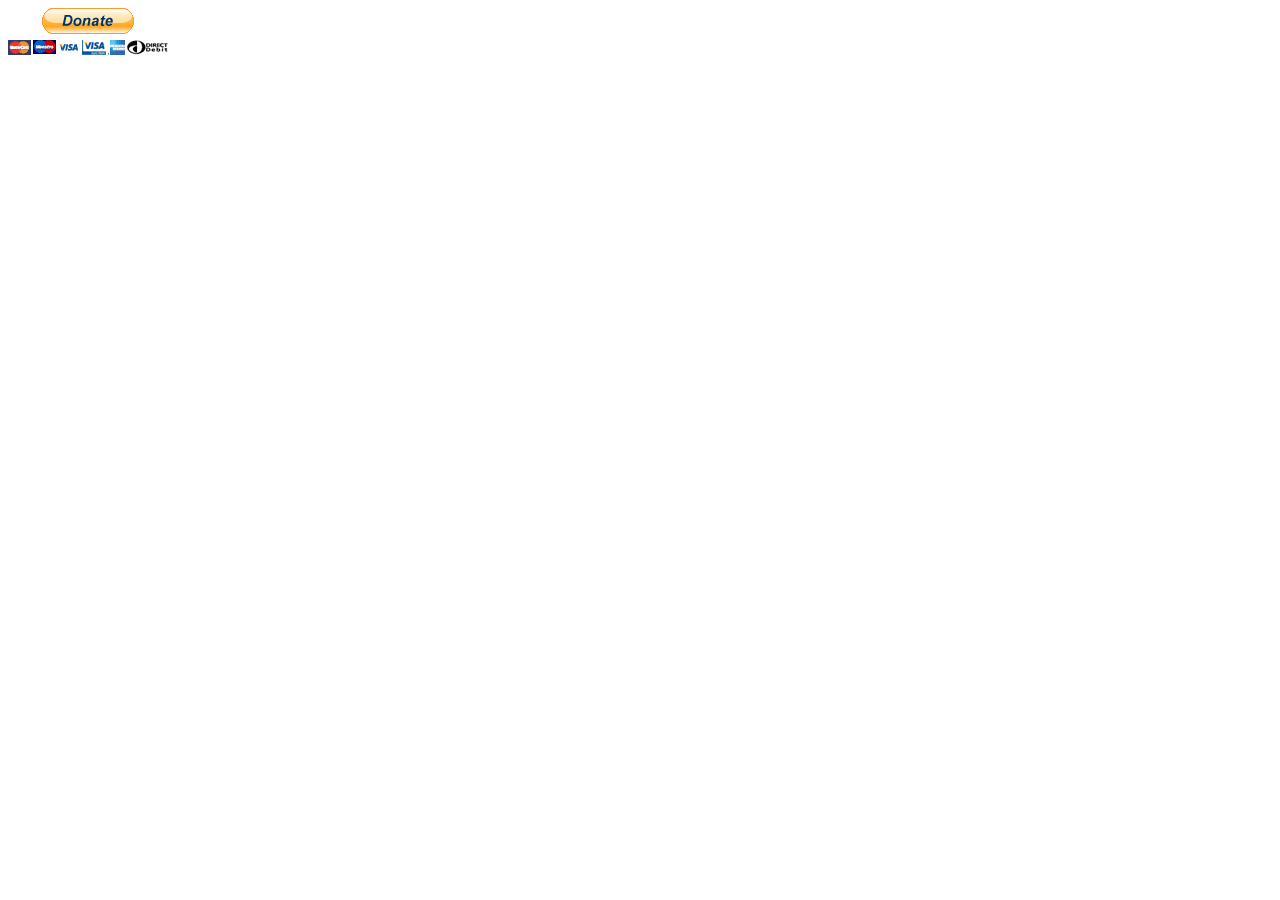
<file: index_files/c76a44_24e470c6bc13fda11862f99bd60ce07c(1).htm>
<!-- saved from url=(0086)http://jimjam03.wix.com.usrfiles.com/html/c76a44_24e470c6bc13fda11862f99bd60ce07c.html -->
<html><head><meta http-equiv="Content-Type" content="text/html; charset=UTF-8"></head><body style=""><form action="https://www.paypal.com/cgi-bin/webscr" method="post" target="_top">
<input type="hidden" name="cmd" value="_donations">
<input type="hidden" name="business" value="RV3XTVW4UKCKY">
<input type="hidden" name="lc" value="GB">
<input type="hidden" name="item_name" value="ProfDeCube">
<input type="hidden" name="currency_code" value="GBP">
<input type="hidden" name="bn" value="PP-DonationsBF:btn_donateCC_LG.gif:NonHosted">
<input type="image" src="btn_donateCC_LG.gif" border="0" name="submit" alt="PayPal – The safer, easier way to pay online.">
<img alt="" border="0" src="pixel.gif" width="1" height="1">
</form>
</body></html>
</file>
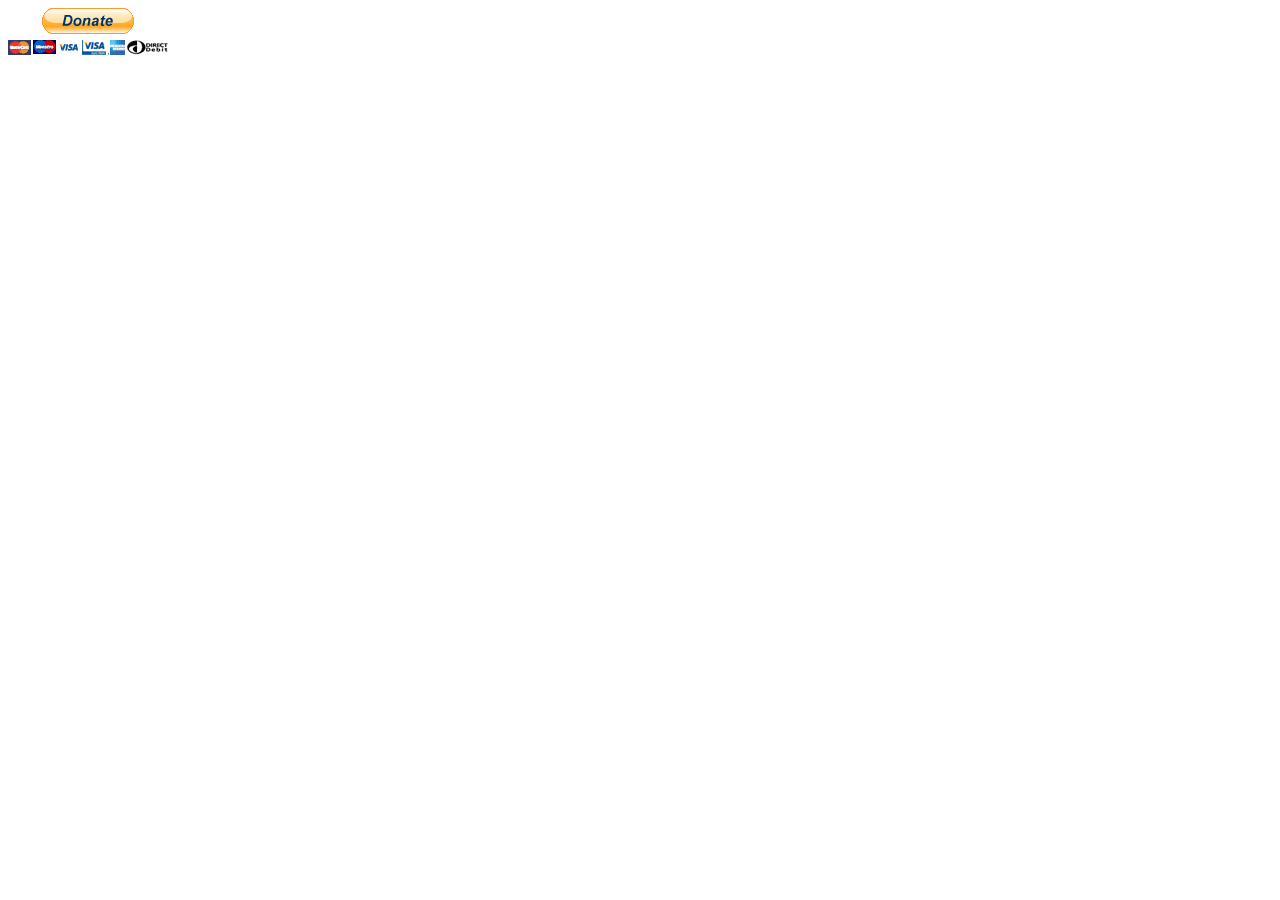
<file: index_files/c76a44_24e470c6bc13fda11862f99bd60ce07c.htm>
<!-- saved from url=(0121)file:///D:/Users/Quin/Documents/GitHub/SuitorQ.github.io/ProfDeCube.com_files/c76a44_24e470c6bc13fda11862f99bd60ce07c.htm -->
<html><head><meta http-equiv="Content-Type" content="text/html; charset=UTF-8"><style type="text/css"></style></head><body style=""><form action="https://www.paypal.com/cgi-bin/webscr" method="post" target="_top">
<input type="hidden" name="cmd" value="_donations">
<input type="hidden" name="business" value="RV3XTVW4UKCKY">
<input type="hidden" name="lc" value="GB">
<input type="hidden" name="item_name" value="ProfDeCube">
<input type="hidden" name="currency_code" value="GBP">
<input type="hidden" name="bn" value="PP-DonationsBF:btn_donateCC_LG.gif:NonHosted">
<input type="image" src="btn_donateCC_LG(1).gif" border="0" name="submit" alt="PayPal – The safer, easier way to pay online.">
<img alt="" border="0" src="pixel(1).gif" width="1" height="1">
</form>
</body></html>
</file>
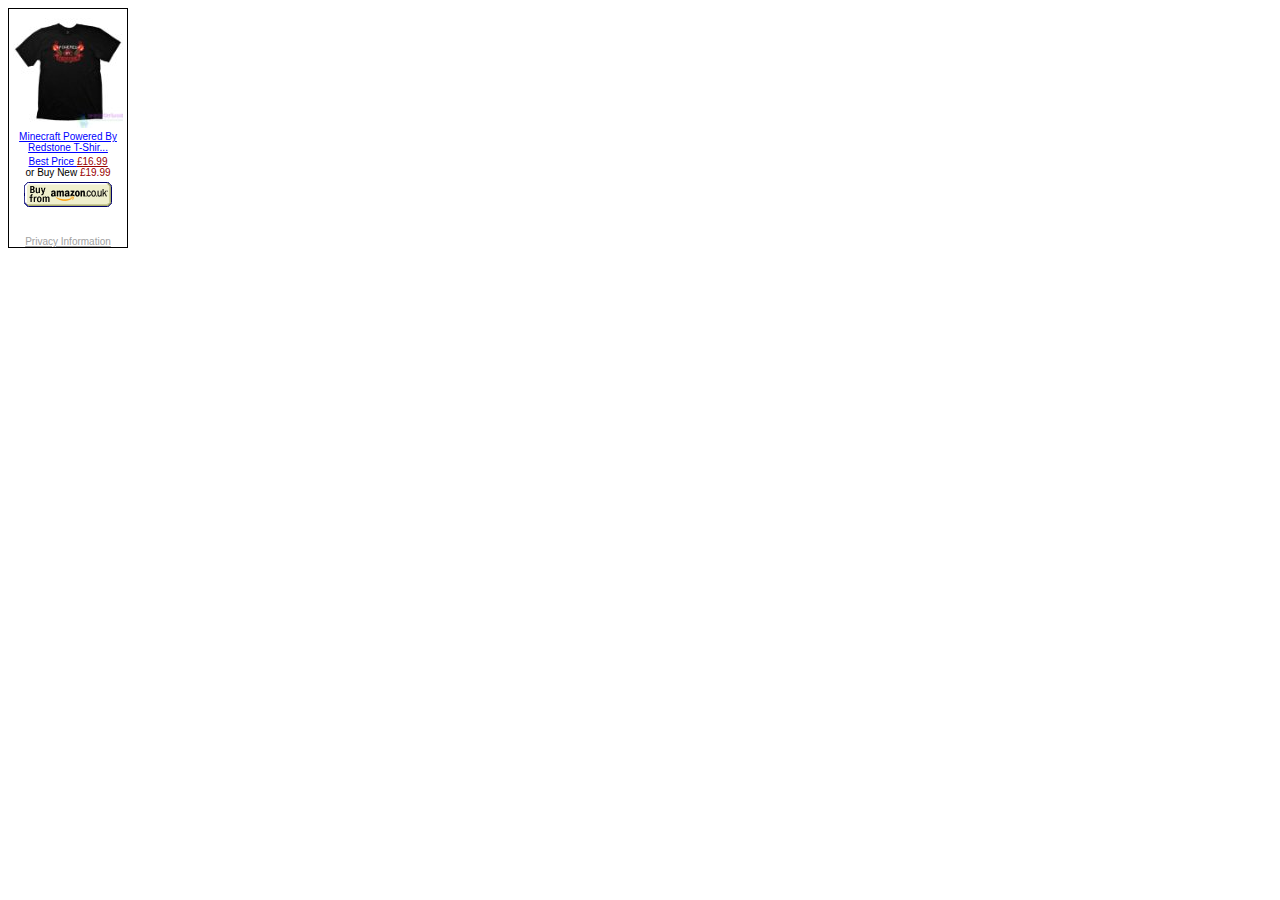
<file: index_files/c76a44_282ed77931b94c18315ba43640740d1d(1).htm>
<!-- saved from url=(0086)http://jimjam03.wix.com.usrfiles.com/html/c76a44_282ed77931b94c18315ba43640740d1d.html -->
<html><head><meta http-equiv="Content-Type" content="text/html; charset=UTF-8"></head><body style=""><iframe src="cm.htm" style="width:120px;height:240px;" scrolling="no" marginwidth="0" marginheight="0" frameborder="0"></iframe>
</body></html>
</file>
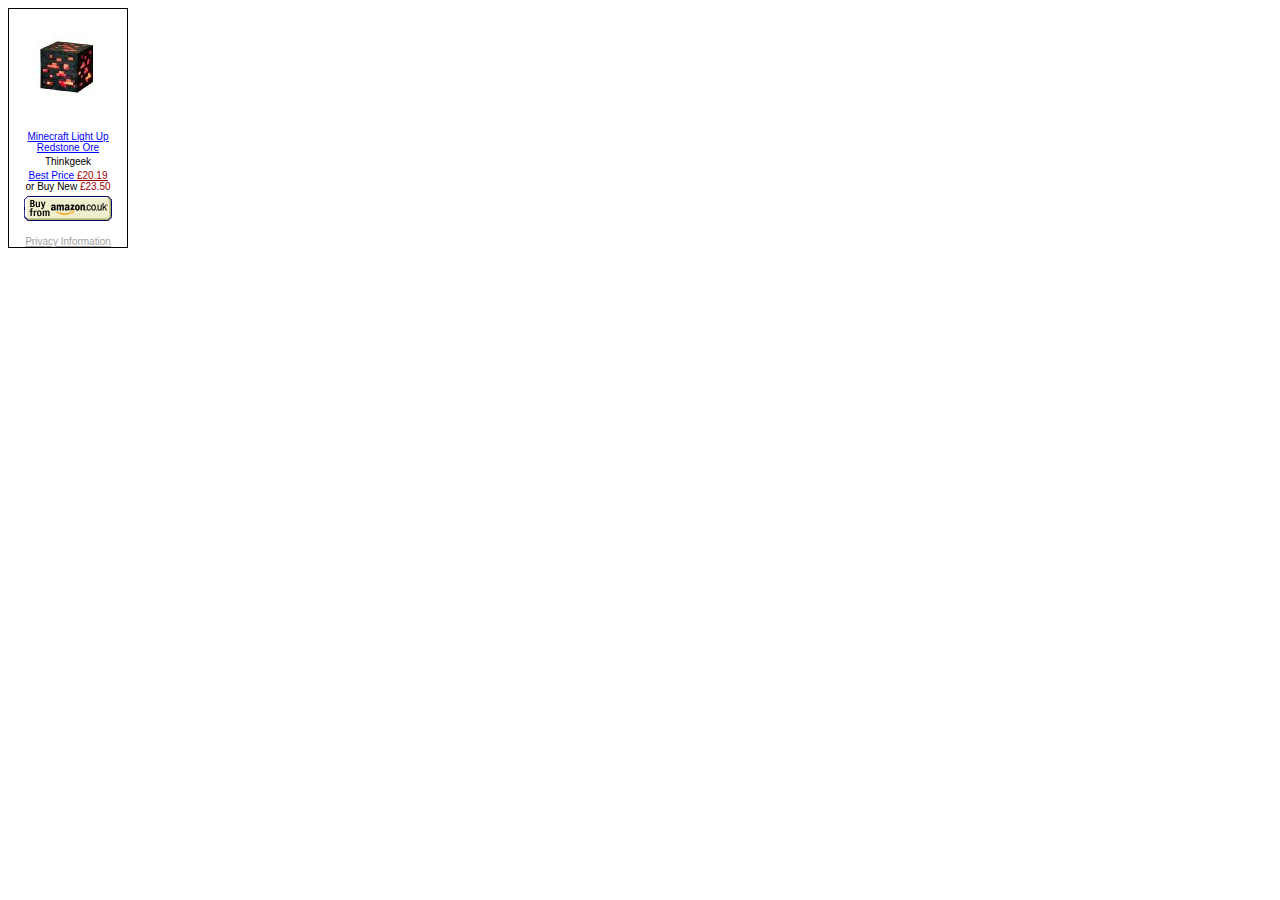
<file: index_files/c76a44_a1b131a16c738b9f58154fb8beaf9ddf(1).htm>
<!-- saved from url=(0086)http://jimjam03.wix.com.usrfiles.com/html/c76a44_a1b131a16c738b9f58154fb8beaf9ddf.html -->
<html><head><meta http-equiv="Content-Type" content="text/html; charset=UTF-8"></head><body style=""><iframe src="cm(1).htm" style="width:120px;height:240px;" scrolling="no" marginwidth="0" marginheight="0" frameborder="0"></iframe>
</body></html>
</file>
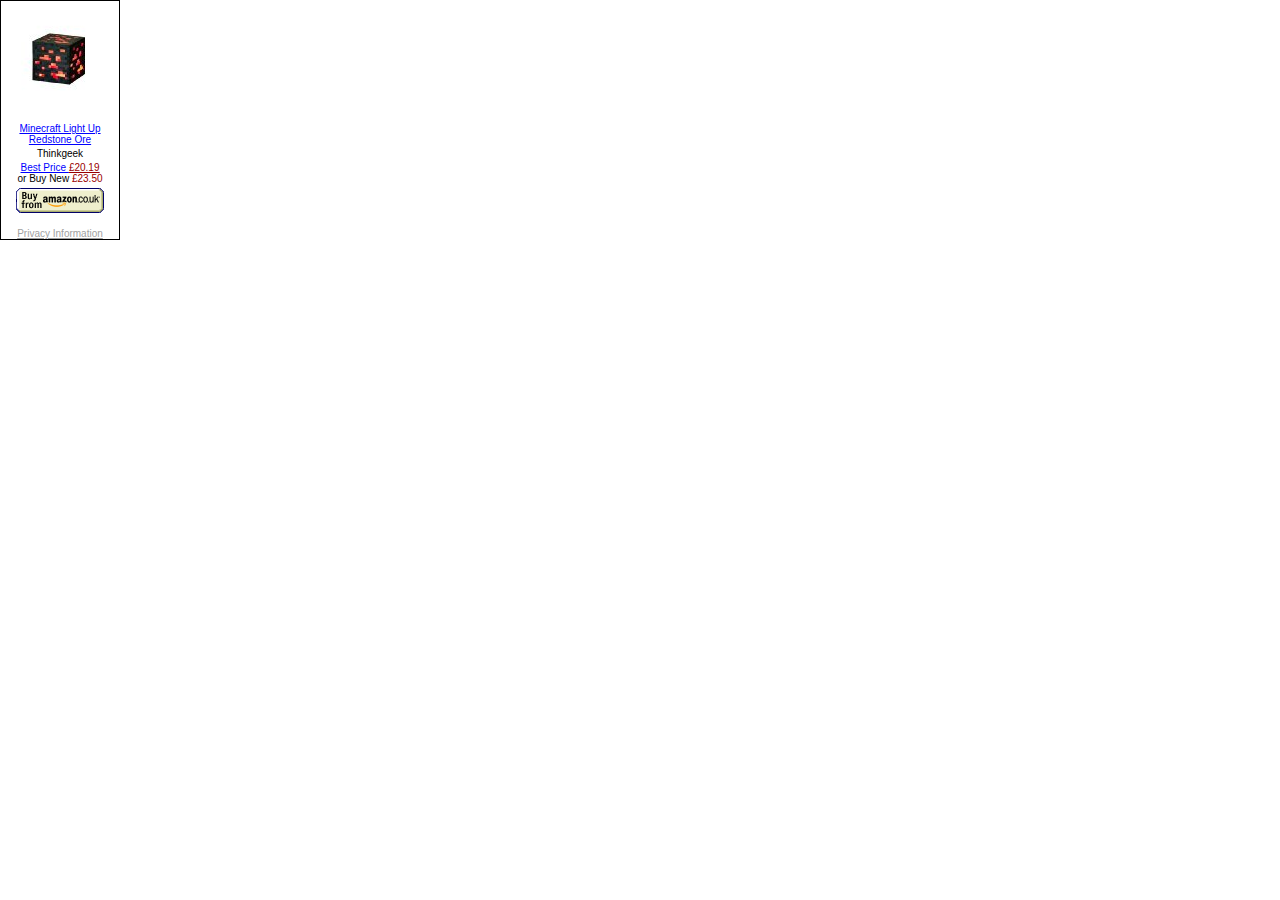
<file: index_files/cm(1).htm>
<!DOCTYPE html PUBLIC "-//W3C//DTD XHTML 1.0 Transitional//EN" "http://www.w3.org/TR/xhtml1/DTD/xhtml1-transitional.dtd">
<!-- saved from url=(0176)http://rcm-eu.amazon-adsystem.com/e/cm?t=pro03f-21&o=2&p=8&l=as1&asins=B00B0FT1CW&ref=qf_sp_asin_til&fc1=000000&IS2=1&lt1=_blank&m=amazon&lc1=0000FF&bc1=000000&bg1=FFFFFF&f=ifr -->
<html><head><meta http-equiv="Content-Type" content="text/html; charset=ISO-8859-1">  <style type="text/css"> body {     margin:0px;     padding:0px; } a, a:visited {     color:#0000FF; } a img {     border:none; } div#content {     background-color:#FFFFFF;     color:#000000;     border:1px solid #000000;     margin:0px;     padding:0px;     width:118px;     height:238px;     text-align:center;     font-family:'Arial', sans-serif;     font-size:10px;     position:relative;     overflow:hidden; } div#image {     height:110px;     margin:2px 0px;     padding-top:7px; } p {     margin:3px 0px; } p#prices {     white-space:nowrap; } form {     margin:3px 0px; } p#privacy {     position:absolute;     margin:0px auto;     left:0px;     bottom:0px;     width:118px;     background-color:#FFFFFF; } p#privacy a, p#privacy a:visited {     color:#a1a1a1; } span.price {     color:#990000; } </style> </head> <body marginwidth="0" marginheight="0" style=""> <div id="content"> <div id="image"> <a href="http://www.amazon.co.uk/dp/B00B0FT1CW?tag=pro03f-21&camp=1406&creative=6394&linkCode=as1&creativeASIN=B00B0FT1CW&adid=154RE0Y0TDH1PWVQZB6V&&ref-refURL=http%3A%2F%2Fjimjam03.wix.com.usrfiles.com%2Fhtml%2Fc76a44_a1b131a16c738b9f58154fb8beaf9ddf.html" target="_blank"><img src="41xi+TpvtbL._SL110_.jpg"></a> </div> <p id="title"> <a href="http://www.amazon.co.uk/dp/B00B0FT1CW?tag=pro03f-21&camp=1406&creative=6394&linkCode=as1&creativeASIN=B00B0FT1CW&adid=154RE0Y0TDH1PWVQZB6V&&ref-refURL=http%3A%2F%2Fjimjam03.wix.com.usrfiles.com%2Fhtml%2Fc76a44_a1b131a16c738b9f58154fb8beaf9ddf.html" target="_blank">Minecraft Light Up Redstone Ore</a> </p> <p>Thinkgeek</p>  <p id="prices">   <a href="http://www.amazon.co.uk/gp/offer-listing/B00B0FT1CW?tag=pro03f-21&camp=1406&creative=6394&linkCode=am1&creativeASIN=B00B0FT1CW&adid=154RE0Y0TDH1PWVQZB6V&&ref-refURL=http%3A%2F%2Fjimjam03.wix.com.usrfiles.com%2Fhtml%2Fc76a44_a1b131a16c738b9f58154fb8beaf9ddf.html" target="_blank">Best Price <span class="price" style="text-decoration:underline;">�20.19</span></a> <br> or    Buy New <span class="price">�23.50</span> </p>   <form method="get" action="http://www.amazon.co.uk/gp/aws/cart/add.html" target="_blank">  <input type="hidden" name="SubscriptionId" value="D68HUNXKLHS4J"> <input type="hidden" name="AssociateTag" value="pro03f-21"> <input type="hidden" name="ASIN.1" value="B00B0FT1CW"> <input type="hidden" name="Quantity.1" value="1"> <input type="hidden" name="adid" value="154RE0Y0TDH1PWVQZB6V"> <input type="hidden" name="linkCode" value="as1"> <input type="hidden" name="OfferListingId.1" value="zqXs0tPLH6SJGbc%2BWy1VhR%2FHQi1U1Bf%2BUwEEdGlgn%2BHV6LOn7cqHNlTl%2F9N4DoVFLR7EsgqLSVQilq%2F%2Bt6zp4AahIQD1TjhMMaNBKyFcQB4BWlo2QTO8rO5J7k3o53QtMj0K8pqoUthoUlk6SSYbJTTxwd0bdoN1"> <input type="image" name="submit.add" value="Buy from Amazon.co.uk" alt="Buy from Amazon.co.uk" src="buy-from-tan.gif"> </form>   <p id="privacy"><a href="http://rcm-uk.amazon.co.uk/e/cm/privacy-policy.html?o=2" target="_blank">Privacy Information</a></p> </div> <script> function encodeStr(b) { return b && encodeURIComponent(b).replace(/&/g, "&amp;").replace(/"/g, "&quot;").replace(/</g, "&lt;").replace(/>/g, "&gt;"); } function replaceTagUrls(allLinks) { var refRefurl = new RegExp("^http://.*(amazon|endless|myhabit|amazonwireless|javari|smallparts)\.(com|ca|co\.jp|de|fr|co\.uk|cn|it|es)/.*tag=.*linkcode=", "i");      var pageUrl = (window.location != window.parent.location) ? document.referrer: document.location; for (var i=0; i < allLinks.length; i++) { var href = new String(allLinks[i].href); var results; var tag_match; var newUrl; if (results = href.match(refRefurl)) { newUrl = href + "&ref-refURL=" + encodeStr(pageUrl); href = newUrl; allLinks[i].href = href; } } } function replaceAllURLs() { var allAHrefLinks = document.getElementsByTagName('a'); var allAreaHrefLinks = document.getElementsByTagName('area'); replaceTagUrls(allAHrefLinks); replaceTagUrls(allAreaHrefLinks); } replaceAllURLs(); </script>  </body></html>
</file>
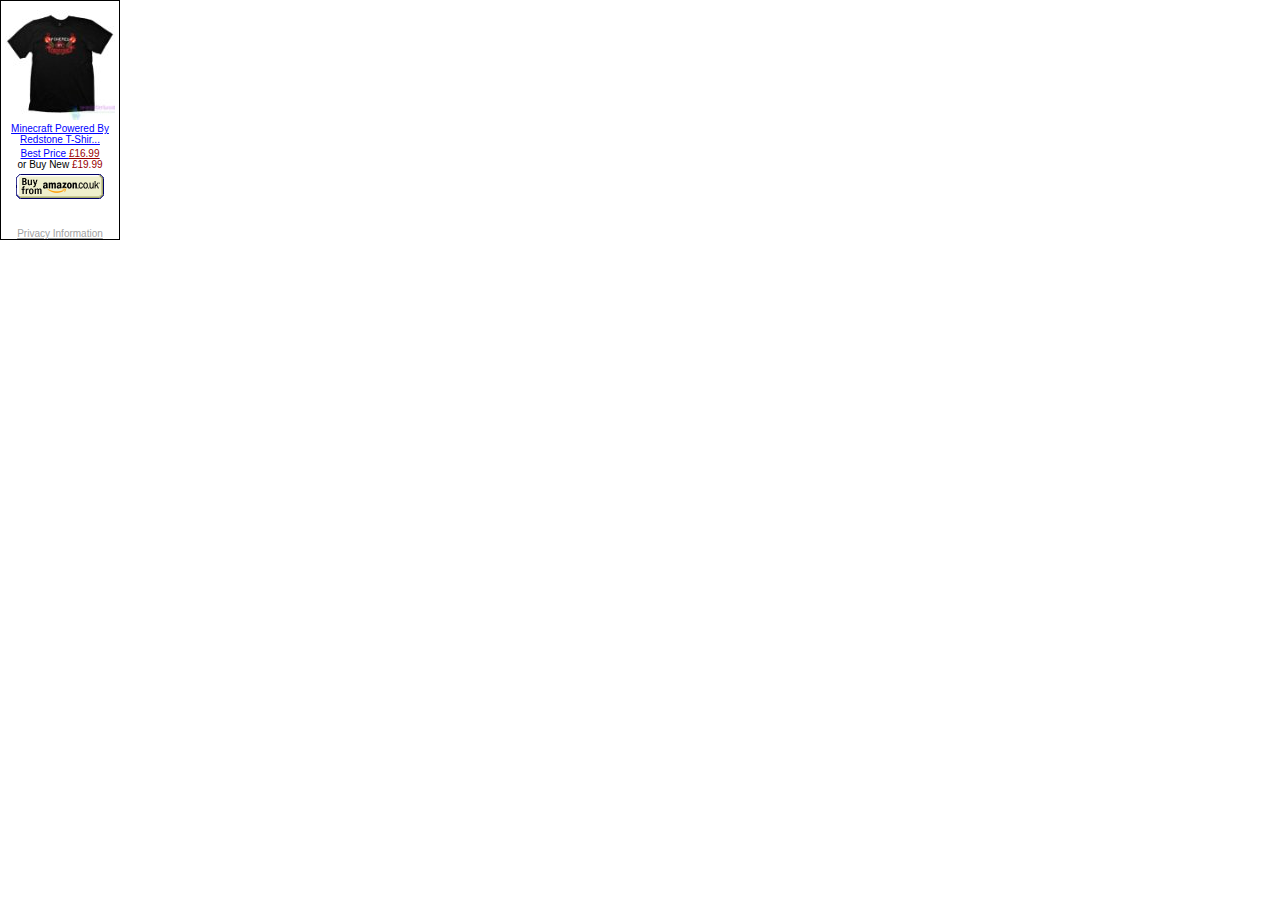
<file: index_files/cm.htm>
<!DOCTYPE html PUBLIC "-//W3C//DTD XHTML 1.0 Transitional//EN" "http://www.w3.org/TR/xhtml1/DTD/xhtml1-transitional.dtd">
<!-- saved from url=(0176)http://rcm-eu.amazon-adsystem.com/e/cm?t=pro03f-21&o=2&p=8&l=as1&asins=B006N5LYPG&ref=qf_sp_asin_til&fc1=000000&IS2=1&lt1=_blank&m=amazon&lc1=0000FF&bc1=000000&bg1=FFFFFF&f=ifr -->
<html><head><meta http-equiv="Content-Type" content="text/html; charset=ISO-8859-1">  <style type="text/css"> body {     margin:0px;     padding:0px; } a, a:visited {     color:#0000FF; } a img {     border:none; } div#content {     background-color:#FFFFFF;     color:#000000;     border:1px solid #000000;     margin:0px;     padding:0px;     width:118px;     height:238px;     text-align:center;     font-family:'Arial', sans-serif;     font-size:10px;     position:relative;     overflow:hidden; } div#image {     height:110px;     margin:2px 0px;     padding-top:7px; } p {     margin:3px 0px; } p#prices {     white-space:nowrap; } form {     margin:3px 0px; } p#privacy {     position:absolute;     margin:0px auto;     left:0px;     bottom:0px;     width:118px;     background-color:#FFFFFF; } p#privacy a, p#privacy a:visited {     color:#a1a1a1; } span.price {     color:#990000; } </style> </head> <body marginwidth="0" marginheight="0" style=""> <div id="content"> <div id="image"> <a href="http://www.amazon.co.uk/dp/B006N5LYPG?tag=pro03f-21&camp=1406&creative=6394&linkCode=as1&creativeASIN=B006N5LYPG&adid=0GEEP4KXXGN57SE28SXX&&ref-refURL=http%3A%2F%2Fjimjam03.wix.com.usrfiles.com%2Fhtml%2Fc76a44_282ed77931b94c18315ba43640740d1d.html" target="_blank"><img src="41SETs7jfBL._SL110_.jpg"></a> </div> <p id="title"> <a href="http://www.amazon.co.uk/dp/B006N5LYPG?tag=pro03f-21&camp=1406&creative=6394&linkCode=as1&creativeASIN=B006N5LYPG&adid=0GEEP4KXXGN57SE28SXX&&ref-refURL=http%3A%2F%2Fjimjam03.wix.com.usrfiles.com%2Fhtml%2Fc76a44_282ed77931b94c18315ba43640740d1d.html" target="_blank">Minecraft Powered By Redstone T-Shir...</a> </p> <p><b></b></p>  <p id="prices">   <a href="http://www.amazon.co.uk/gp/offer-listing/B006N5LYPG?tag=pro03f-21&camp=1406&creative=6394&linkCode=am1&creativeASIN=B006N5LYPG&adid=0GEEP4KXXGN57SE28SXX&&ref-refURL=http%3A%2F%2Fjimjam03.wix.com.usrfiles.com%2Fhtml%2Fc76a44_282ed77931b94c18315ba43640740d1d.html" target="_blank">Best Price <span class="price" style="text-decoration:underline;">�16.99</span></a> <br> or    Buy New <span class="price">�19.99</span> </p>   <form method="get" action="http://www.amazon.co.uk/gp/aws/cart/add.html" target="_blank">  <input type="hidden" name="SubscriptionId" value="D68HUNXKLHS4J"> <input type="hidden" name="AssociateTag" value="pro03f-21"> <input type="hidden" name="ASIN.1" value="B006N5LYPG"> <input type="hidden" name="Quantity.1" value="1"> <input type="hidden" name="adid" value="0GEEP4KXXGN57SE28SXX"> <input type="hidden" name="linkCode" value="as1"> <input type="hidden" name="OfferListingId.1" value="wxu8xDcYBb6ns%2BclUaQPMMQSazmIQOkCUPLb0wW1pjxquOmP4tDP3M0zuGchslimylNn73Ws%2BGpv%2F%2FXVTVRdaXukqJGKmY1T0uJQMts9XZP8lkRL7%2Flv0DjmhKaEmXLHwnYDxGMRx6n8aNUwGzlUQw%3D%3D"> <input type="image" name="submit.add" value="Buy from Amazon.co.uk" alt="Buy from Amazon.co.uk" src="buy-from-tan.gif"> </form>   <p id="privacy"><a href="http://rcm-uk.amazon.co.uk/e/cm/privacy-policy.html?o=2" target="_blank">Privacy Information</a></p> </div> <script> function encodeStr(b) { return b && encodeURIComponent(b).replace(/&/g, "&amp;").replace(/"/g, "&quot;").replace(/</g, "&lt;").replace(/>/g, "&gt;"); } function replaceTagUrls(allLinks) { var refRefurl = new RegExp("^http://.*(amazon|endless|myhabit|amazonwireless|javari|smallparts)\.(com|ca|co\.jp|de|fr|co\.uk|cn|it|es)/.*tag=.*linkcode=", "i");      var pageUrl = (window.location != window.parent.location) ? document.referrer: document.location; for (var i=0; i < allLinks.length; i++) { var href = new String(allLinks[i].href); var results; var tag_match; var newUrl; if (results = href.match(refRefurl)) { newUrl = href + "&ref-refURL=" + encodeStr(pageUrl); href = newUrl; allLinks[i].href = href; } } } function replaceAllURLs() { var allAHrefLinks = document.getElementsByTagName('a'); var allAreaHrefLinks = document.getElementsByTagName('area'); replaceTagUrls(allAHrefLinks); replaceTagUrls(allAreaHrefLinks); } replaceAllURLs(); </script>  </body></html>
</file>
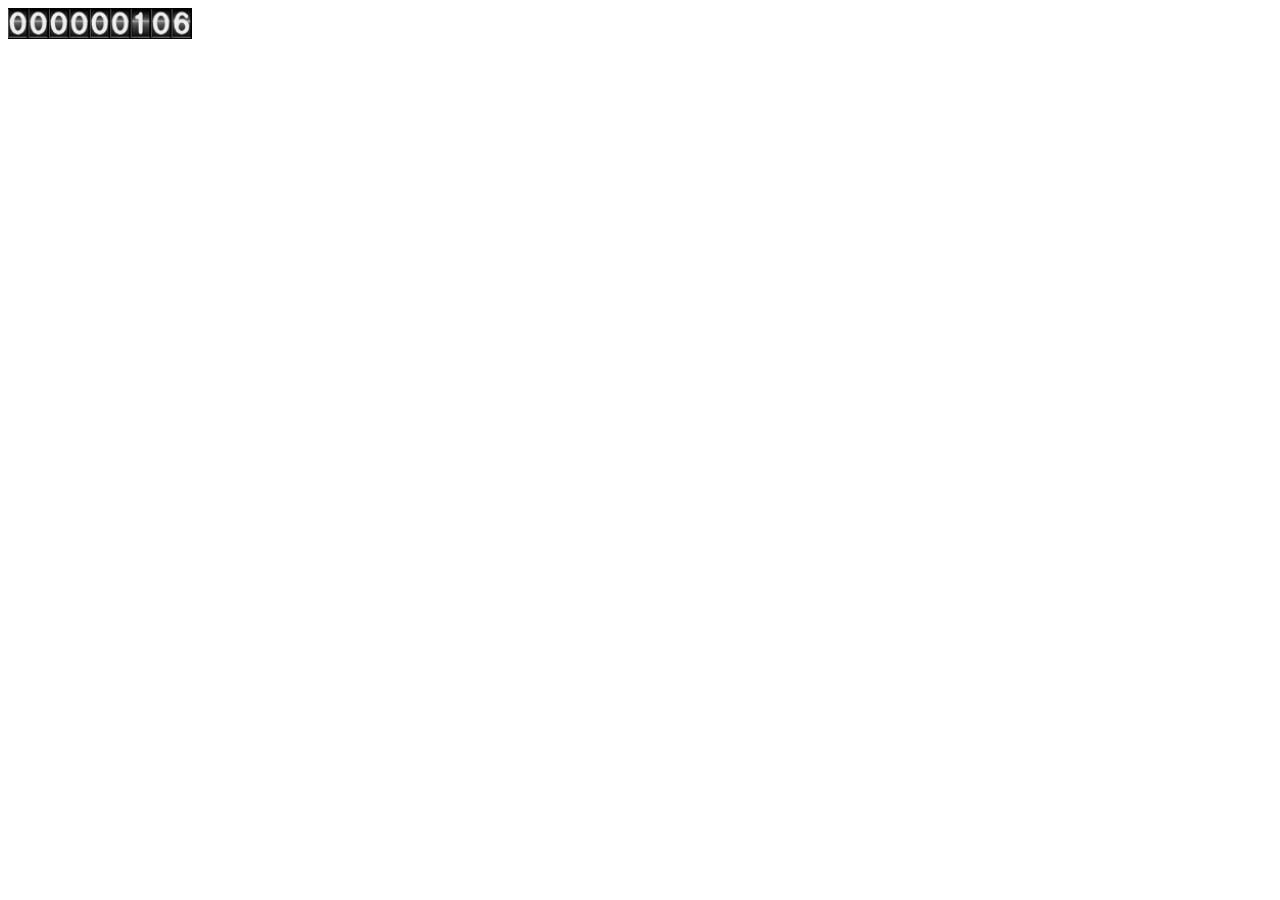
<file: index_files/wixStats(1).htm>
<!DOCTYPE html>
<!-- saved from url=(0383)http://server2.web-stat.com/wixStats.pl?cacheKiller=13916834277440&compId=TPWdgt0-bnu&deviceType=desktop&instance=oJh0cQP2tyxpzh8wSeprWz8gsrMY8TzlwkzkHvV4gNI.eyJpbnN0YW5jZUlkIjoiMTMyMDNmMzEtYmQxNi05YmQ3LTgyM2ItMTI5MDk4NmNkMDljIiwic2lnbkRhdGUiOiIyMDE0LTAyLTA2VDEwOjQyOjI1LjgwNFoiLCJpcEFuZFBvcnQiOiI2Ny4xOTMuMjEyLjE4MC81MDIzOCIsImRlbW9Nb2RlIjpmYWxzZX0&locale=en&viewMode=site&width=210 -->
<html lang="en"><head><meta http-equiv="Content-Type" content="text/html; charset=UTF-8">
<meta charset="utf-8">
<title></title>
<style></style>
<script type="text/javascript" async="" src="ga(1).js"></script><script type="text/javascript" src="Wix.js"></script>

<script type="text/javascript">
 
   Wix.addEventListener(Wix.Events.PAGE_NAVIGATION_CHANGE, function() {
      window.location.reload();
   });


</script>
</head>
<body style="">
<span id="wtshandle"></span><span id="wts"><script type="text/javascript" async="" src="log6.js"></script><script type="text/javascript" src="count6.pl"></script><span id="wtscount"><a href="http://www.web-stat.com/stats/checkstats.pl?PublicID=profdecube" target="new"><img src="draw_counter.pl" width="184" height="31" border="0"></a></span></span>

<script type="text/javascript">

function loadData(loop,wtsh,callback) {

   loop++;

   Wix.getSiteInfo( function(siteInfo) {

      wtsh['url'] = siteInfo.url;
      if (siteInfo.pageTitle == '') { 
         wtsh['page_name'] = 'home'; 
      }
      else {
         wtsh['page_name'] = siteInfo.pageTitle;
      }

      var referer = siteInfo.referer || siteInfo.referrer;
      if (referer == '') { 
         wtsh['referer'] = 'wix_none'; 
      }
      else {
         wtsh['referer'] = referer;
      }
      wtsh['test'] = 1;

   }); 


   if(wtsh['test'] != 1 && loop < 10) {
    //  setTimeout(loadData, 75, loop, wtsh, function(wtsh) { printCode(wtsh); });
      setTimeout(function(){loadData(loop, wtsh, function(wtsh) { printCode(wtsh); });},75);
   }
   else {

     if(wtsh['test'] != 1){
         wtsh['url'] = document.referrer;
         wtsh['referer'] = 'wix_none';        // can not get if function above does not run
         wtsh['page_name'] = 'n/a';           // can not get if function above does not run
      }

      callback(wtsh);

   }
}


function printCode(wtsh) {

   wtsh['invisible']='no';
   wtsh['custom']='wix';
   var wts=document.createElement('script');wts.type='text/javascript';wts.async=true;
   wts.src=('https:'==document.location.protocol?'https://server2':'http://server2')
+'.web-stat.com/3/299779/log6.js';
   document.getElementById('wts').appendChild(wts);
}


var wtsh = {};
var loop = 0;
loadData(loop, wtsh, function(wtsh) { printCode(wtsh); });

</script>
<noscript>
&lt;a href="http://www.web-stat.net"&gt;&lt;img src="http://server2.web-stat.com/6/3/299779.gif" style="border:0px;" alt="hit counter"&gt;&lt;/a&gt;
</noscript>

	
</body></html>
</file>
